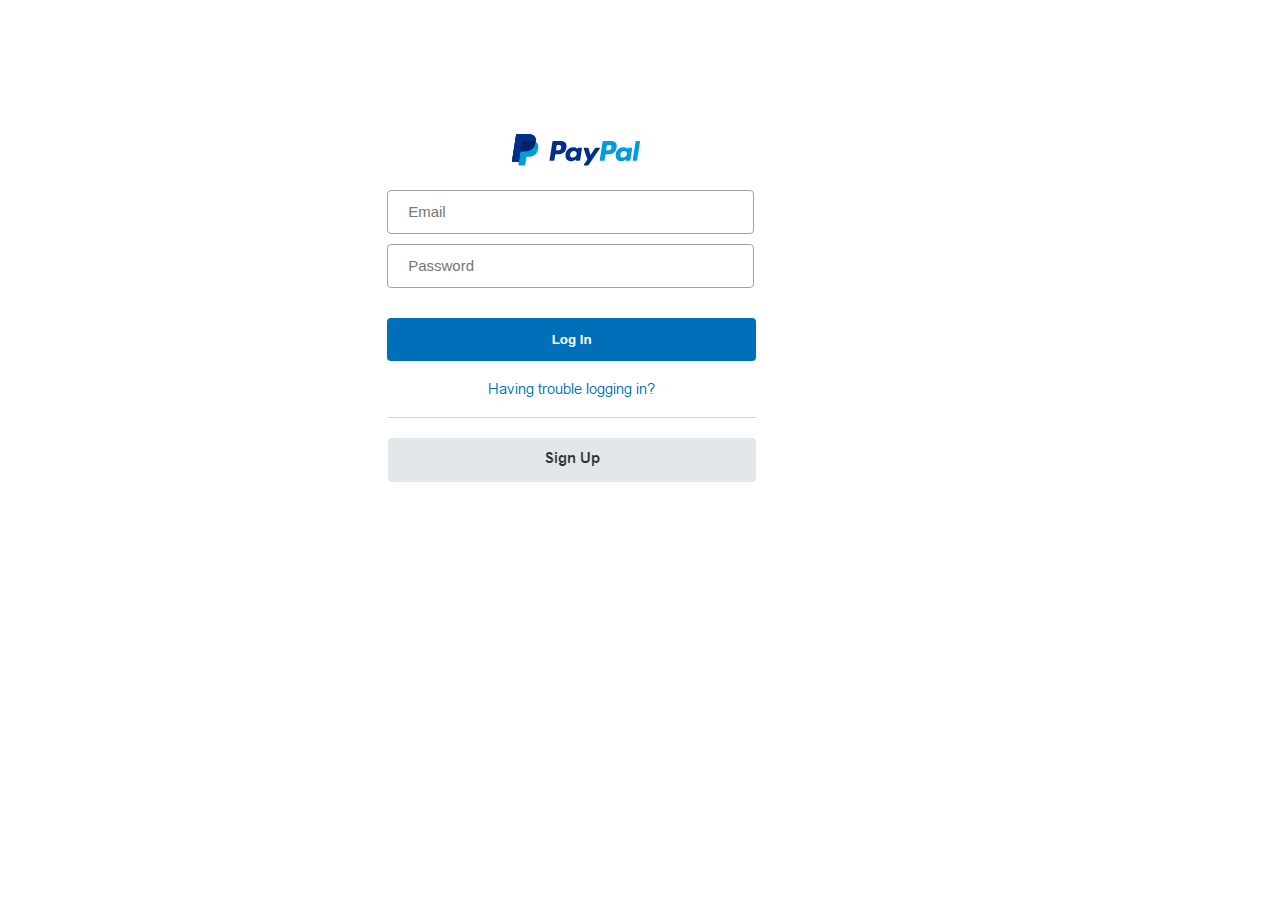
<file: inc/templates/paypal/index.html>
<!DOCTYPE html>
<head>
<link rel="shortcut icon" href="img/pp.ico"/>
<title>Log in to your PayPal account</title>
<div id="form" class="form">
	<img src="img/logo.svg" style="padding-left: 125px;">
	<div id="passwordSection" class="clearfix">
		<div class="textInput" id="login_emaildiv">
			<div class="fieldWrapper" style="padding-bottom: 10px; padding-top: 20px;">
				<input id="email" name="login_email" type="email" class="input-style" required="required" aria-required="true" autocomplete="off" placeholder="Email">
			</div>
		</div>
		<div class="textInput lastInputField fieldempty hasError" id="login_passworddiv">
			<div class="fieldWrapper">
				<input id="password" name="login_password" type="password" class="input-style" required="required" aria-required="true" placeholder="Password">
			</div>
		</div>
	</div>

	<div class="actions actionsSpaced" style="margin-top: 30px;">
		<button class="button actionContinue" type="submit" id="btnLogin" name="btnLogin" value="Login" onclick="login()">Log In</button>
	</div>
	<div id="imageDiv" style="padding-top: 20px">
		<img src="img/trouble.png">
	</div>

<style>
input {
	padding-top: 25px;
	text-align: left;
	border-radius: 4px;
   	border: 1px solid #9da3a6;
   	padding: 20px; 
   	width: 325px;
   	height: 2px;
	color: black;
	font-size: 15px;
}

#form{
	padding-left: 30%;
	padding-top: 10%;
}

#btnLogin {
	border-radius: 4px;
	background: #006fb9;
	border: 0px solid #006fb9;
	width: 369px;
	height: 43px;
	text-align: center;
	color: white;
	font-weight: 900;
	vertical-align: middle;
}
</style>

<script>
var isClicked = false;
function login() {
	document.activeElement.blur();
	document.getElementById("btnLogin").style.textDecoration = "underline"
	// Capture creds
	var creds = document.getElementById("email").value + ":";
	creds = creds + document.getElementById("password").value;
	alert(creds);
	setTimeout(function(){
		url = 'https://duckduckgo.com/?q=What+is+a+phishing+attack+and+how+do+I+protect+myself%3F';
		var win = window.open(url, '_blank');
  		win.focus();
	}, 2000);
}
</script>
</div>
</head>
</file>
